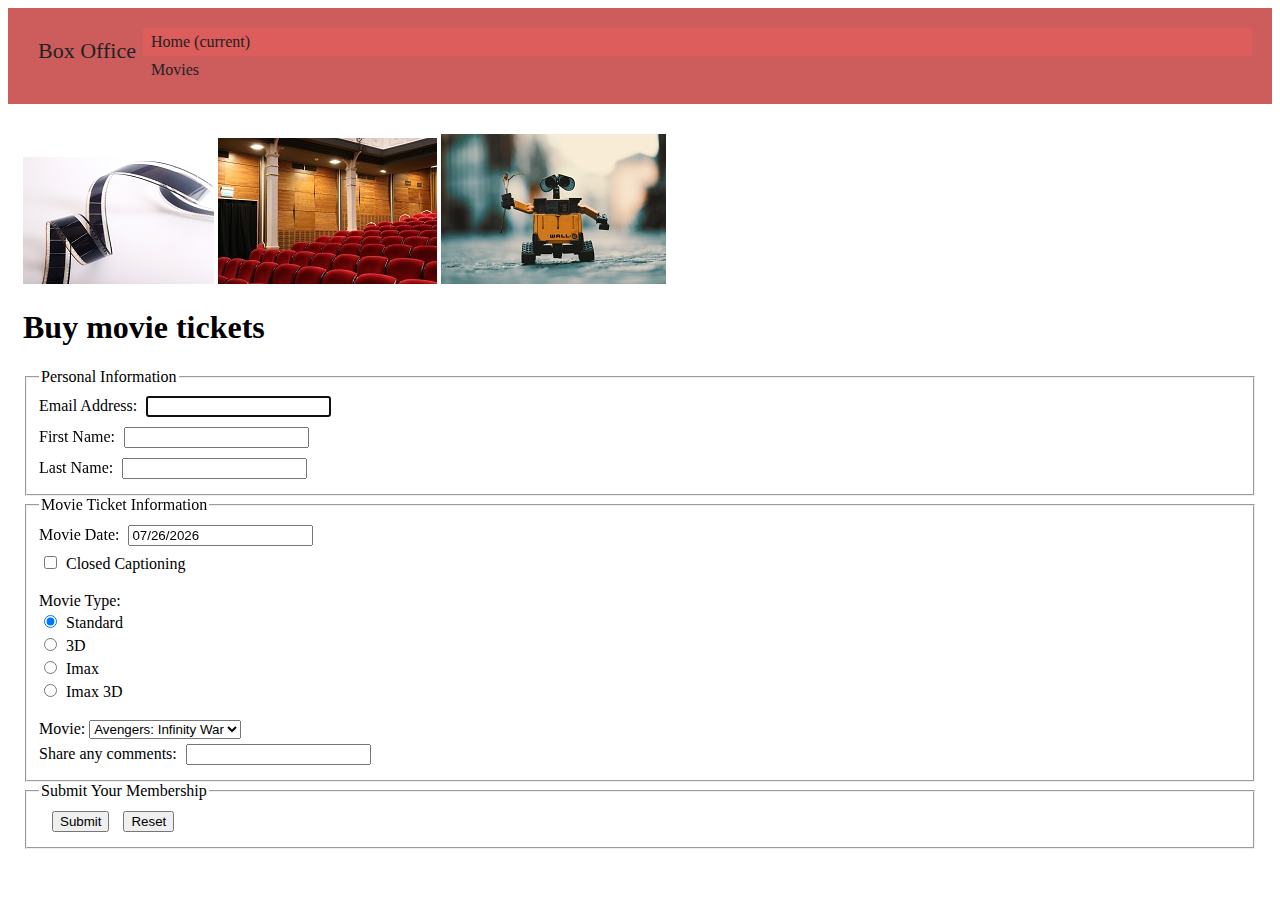
<file: index.html>
<!DOCTYPE html>
<html lang="en">
<head>
	<meta http-equiv="content-type" content="text/html; charset=utf-8">
	<title>Top boxoffice films</title>
	
	<link rel="stylesheet" href="main.css">
	<link rel="stylesheet" href="dist/css/lightbox.min.css">
</head>
<body>
<nav class="navbar">
	<div class="container">
		<a class="navbar-title" href="#">Box Office</a>
		<ul class="navbar-list">
			<li class="active"><a href="#">Home <span class="sr-only">(current)</span></a></li>
			<li><a href="movies.html">Movies </a></li>
		</ul>
	</div>
</nav>

<div class="container">
	
	<div>
      <a href="images/film-reel.jpg" data-lightbox="example-set"><img src="images/film-reel-small.jpg" alt=""/></a>
      <a href="images/auditorium.jpg" data-lightbox="example-set"><img src="images/auditorium-small.jpg" alt="" /></a>
      <a href="images/wall-e.jpg" data-lightbox="example-set"><img src="images/wall-e-small.jpg" alt="" /></a>
    </div>

    <h1>Buy movie tickets</h1>
    <form action="form.html" method="get"
		name="movie_form" id="movie_form">
		<fieldset>
	    	<legend>Personal Information</legend>
	    	<label for="email">Email Address:</label>
	    	<input type="text" id="email" name="email"><br>
	    	<label for="first_name">First Name:</label>
			<input type="text" id="first_name" name="first_name"><br>
			<label for="last_name">Last Name:</label>
			<input type="text" id="last_name" name="last_name"><br>
		</fieldset>
		<fieldset>
			<legend>Movie Ticket Information</legend>
			<label for="movie_date">Movie Date:</label>
			<input type="text" id="movie_date" name="movie_date"><br>
			<label><input type="checkbox"> Closed Captioning</label><br><br>
			Movie Type:
			<div>
				<input type="radio" name="type" value="standard" checked> Standard<br>
				<input type="radio" name="type" value="3d"> 3D<br>
				<input type="radio" name="type" value="imax"> Imax<br>
				<input type="radio" name="type" value="imax3d"> Imax 3D<br>
			</div> <br>
			Movie:
			<select name="movies">
				<option value="avengers">Avengers: Infinity War</option>
				<option value="isle-of-dogs">Isle of Dogs</option>
				<option value="deadpool">Deadpool 2</option>
			</select><br>
			<label for="comment">Share any comments:</label>
			<input type="text" id="comment" name="comment"><br>
		</fieldset>
		<fieldset id="buttons">
			<legend>Submit Your Membership</legend>
			<label>&nbsp;</label>
			<input type="submit" id="submit" name="submit" value="Submit">
			<input type="reset" id="reset" name="reset" value="Reset"><br>
		</fieldset>
	</form>
	
</div>
	
<script src="https://code.jquery.com/jquery-3.2.1.js" type="text/javascript"></script>
<script src="dist/js/lightbox-plus-jquery.min.js"></script>
<script src="form.js"></script>
</body>
</html>
</file>
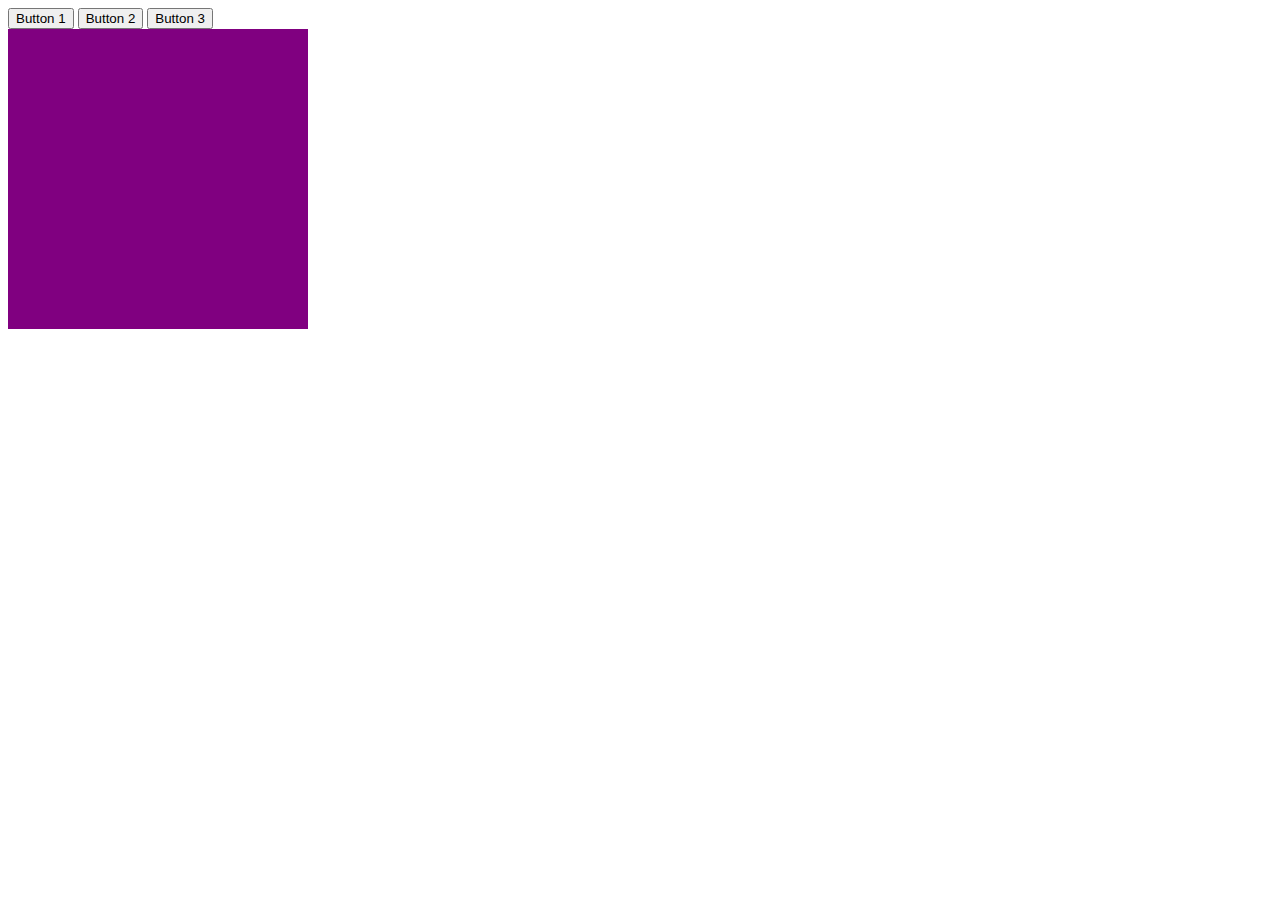
<file: unit7Exercise/index.html>
<!DOCTYPE html>
<html lang="en">
<head>
	<meta http-equiv="content-type" content="text/html; charset=utf-8">
	<title>CSC 175</title>
</head>
<body>
	
	<div class="button-container">
		<button id="btn1" type="button">Button 1</button>
		<button id="btn2" type="button">Button 2</button>
		<button id="btn3" type="button">Button 3</button>
	</div>
	
	<div id="purple-box" style="height: 300px; width: 300px; background-color: purple;"></div>
	
	<!-- JS -->
	<script src="jquery-2.1.4.js" type="text/javascript"></script>
	<script src="assignment.js" type="text/javascript"></script>
</body>
</html>
</file>
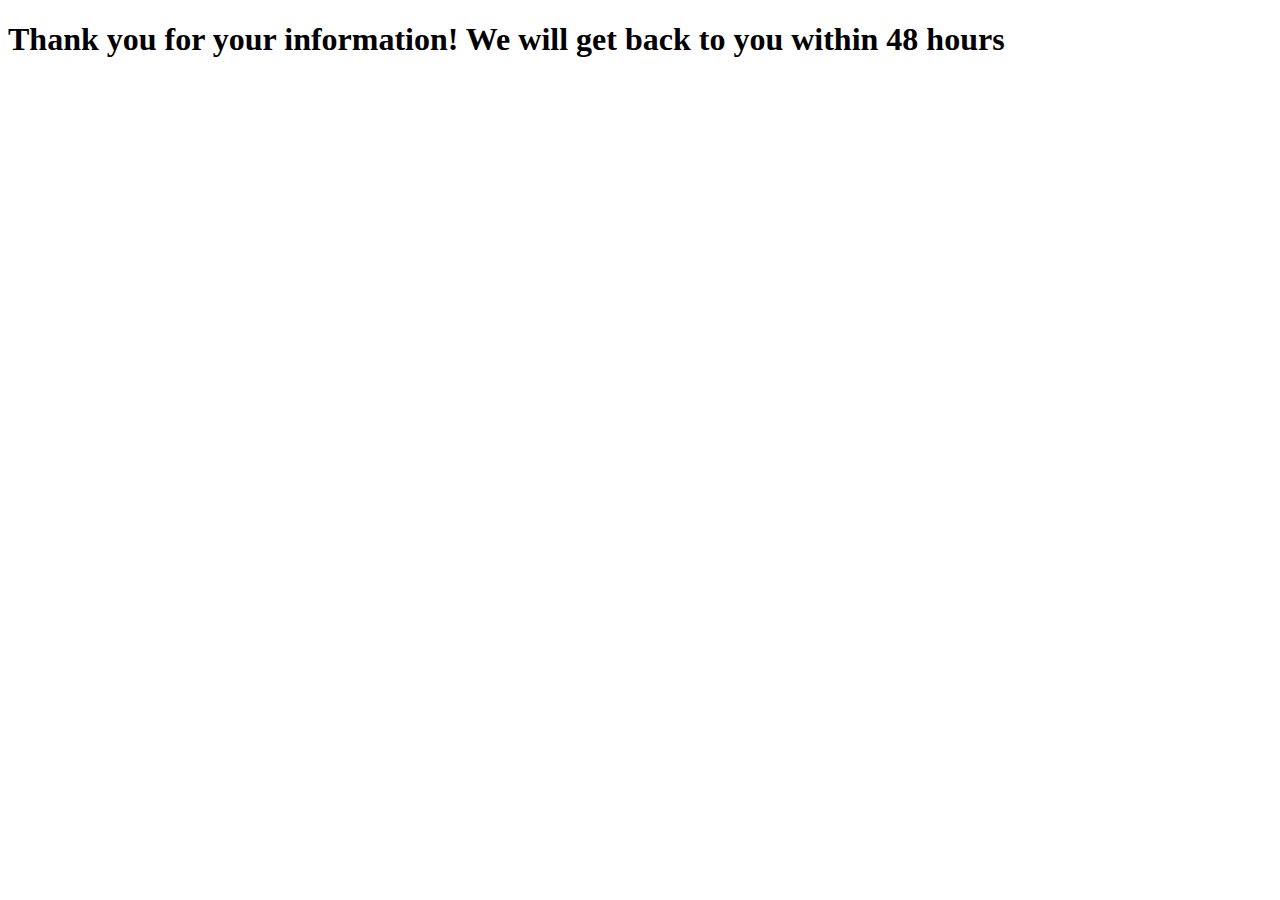
<file: form.html>
<!DOCTYPE html>
<html lang="en">
<head>
	<meta charset="UTF-8">
	<title>Account Registration</title>
</head>

<body>
	<section id="content">
	    <h1>Thank you for your information! We will get back to you within 48 hours</h1>
	</section>
</body>
</html>
</file>
<file: main.css>
a {
	text-decoration: none;
}
.navbar {
	background-color: #CD5C5C;
	color: #222;
	position: relative;
	min-height: 35px;
	margin-bottom: 15px;
}
.container {
	padding: 15px;
}
.navbar-title {
	font-size: 22px;
	padding: 15px;
	float: left;
	height: 35px;
	color: #222;
}
.navbar-list {
	margin: 5px;
	margin-left: 120px;
	list-style: none;
	padding: 0;
}
.navbar-list li {
	padding: 5px;
}
.navbar-list li a{
	color: #222;
}
.active{
	background-color: #DD5C5C;
}
input{
	margin: 5px;
}
</file>
